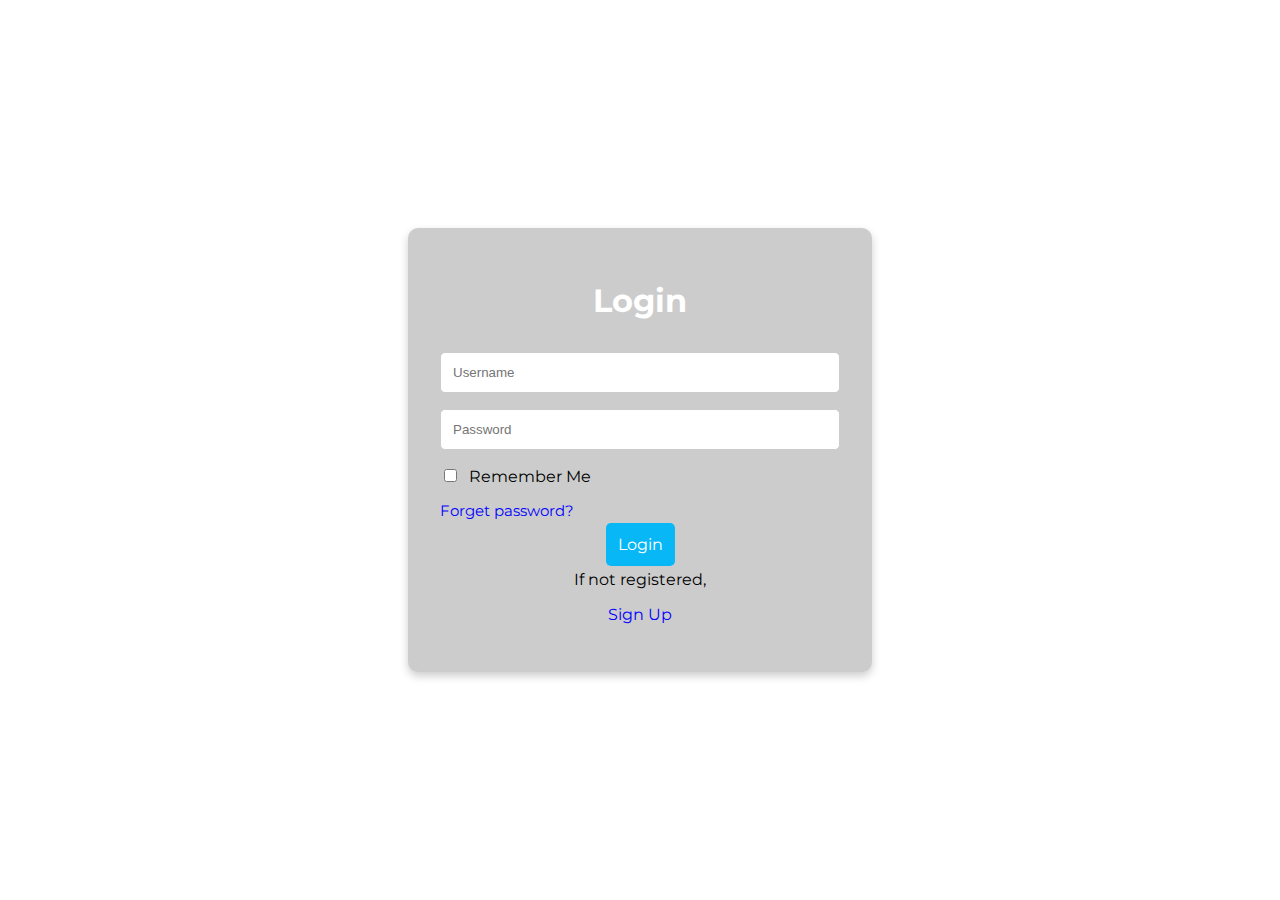
<file: loginpage.html>
<!DOCTYPE html>
<html lang="en">
<head>
    <meta charset="UTF-8">
    <meta name="viewport" content="width=device-width, initial-scale=1.0">
    <title>Login Page</title>
    <!-- Link to Google Fonts -->
    <link href="https://fonts.googleapis.com/css2?family=Montserrat:wght@400;700&display=swap" rel="stylesheet">
    <style>
        body {
            font-family: 'Montserrat', sans-serif;
            display: flex;
            justify-content: center;
            align-items: center;
            height: 100vh;
            margin: 0;
        }
        body::before {
            content: "";
            position: absolute;
            top: 0;
            left: 0;
            width: 100%;
            height: 100%;
            background: url('https://roomtoread.blob.core.windows.net/cache-v8/4/8/a/5/0/0/48a500923d5bf03f97ad838ce1ef67708480c845.png') no-repeat center center;
            background-size: cover;
            opacity: 0.8; /* Adjust the opacity of the image */
            z-index: -1;
        }
        .container {
            background: rgba(0, 0, 0, 0.2);
            padding: 2rem;
            border-radius: 10px;
            box-shadow: 0 4px 8px rgba(0, 0, 0, 0.2);
            width: 100%;
            max-width: 400px;
            text-align: center;
        }
        h1 {
            margin-bottom: 1.5rem;
            color: white;
        }
        input[type="text"], input[type="password"] {
            width: 100%;
            padding: 0.75rem;
            margin: 0.5rem 0;
            border: 1px solid #ccc;
            border-radius: 5px;
            box-sizing: border-box;
        }
        .logb {
            width: 80px;
            position: relative;
            text-decoration-line: none;
            padding: 0.75rem;
            margin: 1rem 0;
            border: none;
            border-radius: 5px;
            background-color: #08b7f6;
            color: white;
            font-size: 1rem;
            cursor: pointer;
            transition: background-color 0.3s ease;
        }
        .logb:hover {
            background-color:#DAA521;
        }
        .checkbox-container {
            display: flex;
            align-items: center;
            justify-content: space-between;
            margin: 0.5rem 0;
        }
        .checkbox-container input {
            margin-right: 0.5rem;
        }
        .signup-link {
            display: block;
            margin-top: 1rem;
            color:blue;
            text-decoration: none;
        }
        .signup-link:hover {
            text-decoration: underline;
        }
        .signup-container {
            margin-top: 1rem;
        }
    </style>
</head>
<body>
    <div class="container">
        <h1>Login</h1>
        <form>
            <input type="text" placeholder="Username" required>
            <input type="password" placeholder="Password" required>
            <div class="checkbox-container">
                <label><input type="checkbox"> Remember Me</label>
            </div>
            <div class="fgps">
                <p style="text-align:left;color:blue;font-size:15px" >
                    Forget password?
                </p>
            </div>
            <a href="index.html" <button type="submit"class="logb" >Login</button></a>
            <div class="signup-container">
                <p>If not registered,
                    <a href="signup.html" class="signup-link">Sign Up</a>
                </p>
            </div>
        </form>
    </div>
</body>
</html>
</file>
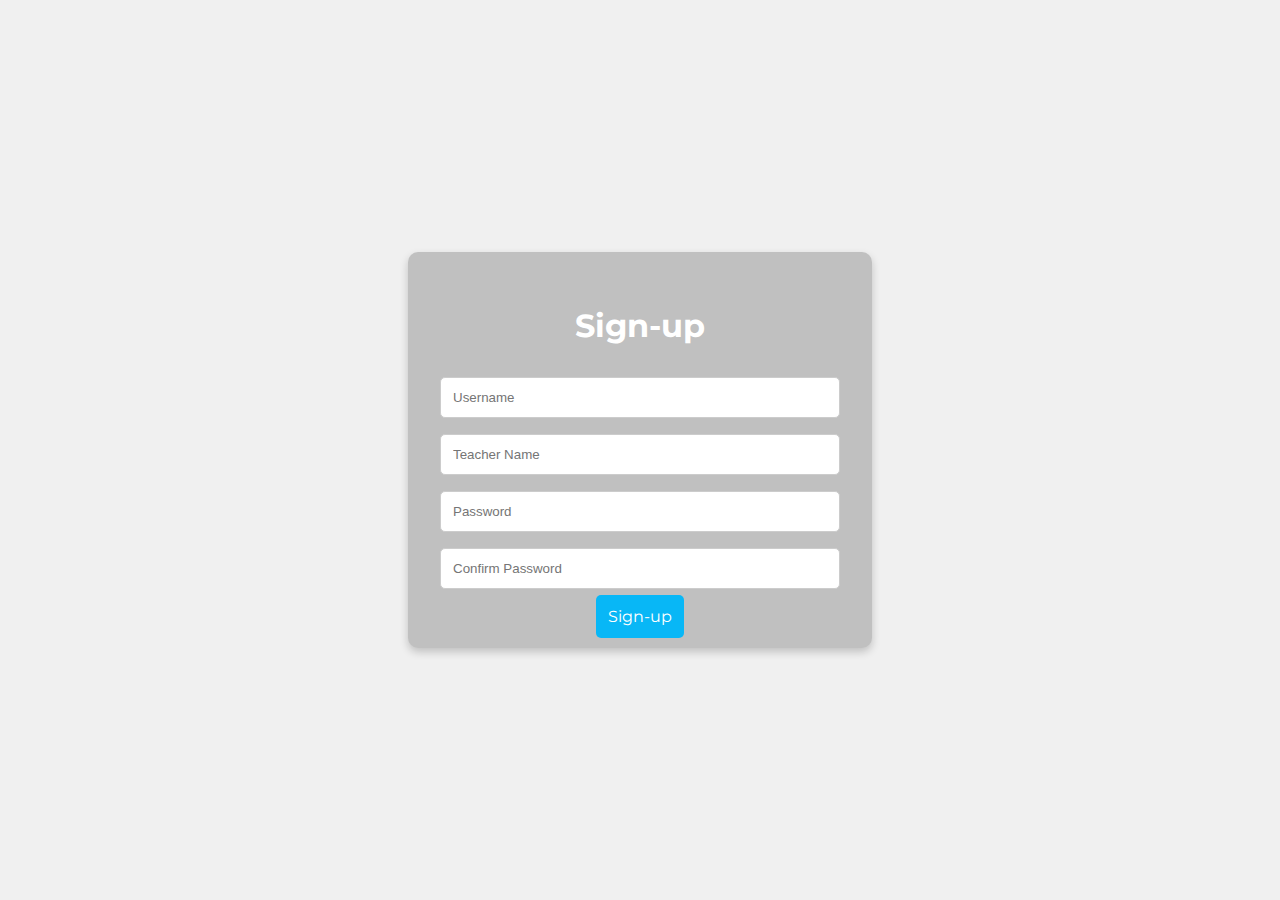
<file: signup.html>
<!DOCTYPE html>
<html lang="en">
<head>
    <meta charset="UTF-8">
    <meta name="viewport" content="width=device-width, initial-scale=1.0">
    <title>Sign-up Page</title>
    <!-- Link to Google Fonts -->
    <link href="https://fonts.googleapis.com/css2?family=Montserrat:wght@400;700&display=swap" rel="stylesheet">
    <style>
        body {
            font-family: 'Montserrat', sans-serif;
            display: flex;
            justify-content: center;
            align-items: center;
            height: 100vh;
            margin: 0;
            background-color: #f0f0f0;
        }
        body::before {
            content: "";
            position: absolute;
            top: 0;
            left: 0;
            width: 100%;
            height: 100%;
            background: url('https://roomtoread.blob.core.windows.net/cache-v8/4/8/a/5/0/0/48a500923d5bf03f97ad838ce1ef67708480c845.png') no-repeat center center;
            background-size: cover;
            opacity: 0.8; /* Adjust the opacity of the image */
            z-index: -1;
        }
        .container {
            background: rgba(0, 0, 0, 0.2);
            padding: 2rem;
            border-radius: 10px;
            box-shadow: 0 4px 8px rgba(0, 0, 0, 0.2);
            width: 100%;
            max-width: 400px;
            text-align: center;
            color: white;
        }
        h1 {
            margin-bottom: 1.5rem;
        }
        input[type="text"], input[type="password"] {
            width: 100%;
            padding: 0.75rem;
            margin: 0.5rem 0;
            border: 1px solid #ccc;
            border-radius: 5px;
            box-sizing: border-box;
        }
        input[type="file"] {
            width: 100%;
            padding: 0.75rem;
            margin: 0.5rem 0;
            border: 1px solid #ccc;
            border-radius: 5px;
            box-sizing: border-box;
        }
        .signb {
            position: relative;
            text-decoration-line: none;
            top: 10px;
            width: 100%;
            padding: 0.75rem;
            margin: 1rem 0;
            border: none;
            border-radius: 5px;
            background-color: #08b7f6;
            color: white;
            font-size: 1rem;
            cursor: pointer;
            transition: background-color 0.3s ease;
        }
        button:hover {
            background-color: #DAA521;
        }
        .checkbox-container {
            display: flex;
            align-items: center;
            justify-content: space-between;
            margin: 0.5rem 0;
        }
        .checkbox-container input {
            margin-right: 0.5rem;
        }
        .signup-link {
            display: block;
            margin-top: 1rem;
            color: #F6D108;
            text-decoration: none;
        }
        .signup-link:hover {
            text-decoration: underline;
        }
        .signup-container {
            margin-top: 1rem;
        }
    </style>
</head>
<body>
    <div class="container">
        <h1>Sign-up</h1>
        <form>
            <input type="text" placeholder="Username" required>
            <input type="text" placeholder="Teacher Name" required>
            <input type="text" placeholder="Password" required>
            <input type="password" placeholder="Confirm Password" required>
            <a href="loginpage.html"<button type="submit"class="signb" >Sign-up</button></a>
        </form>
    </div>
</body>
</html>
</file>
